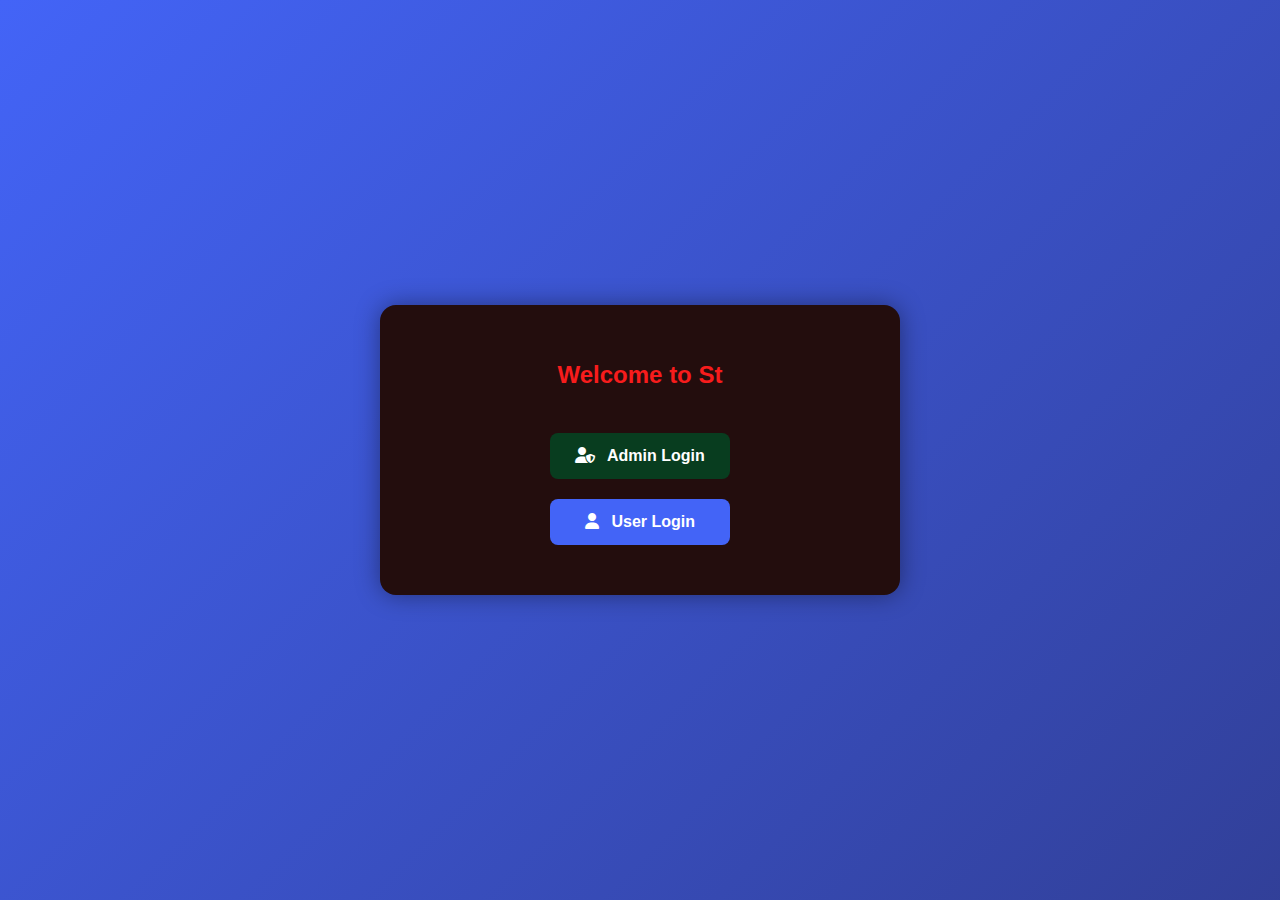
<file: index.html>
<!DOCTYPE html>
<html lang="en">

<head>
    <meta charset="UTF-8" />
    <meta name="viewport" content="width=device-width, initial-scale=1" />
    <title>Access System - College Event Management</title>

    <!-- Font Awesome for Icons -->
    <link rel="stylesheet" href="https://cdnjs.cloudflare.com/ajax/libs/font-awesome/6.4.0/css/all.min.css">

    <style>
        body {
            font-family: 'Segoe UI', Tahoma, Geneva, Verdana, sans-serif;
            background: linear-gradient(135deg, #4364F7, #201B3A);
            background-size: 200% 200%;
            animation: backgroundMove 8s ease infinite alternate;
            margin: 0;
            padding: 0;
            display: flex;
            justify-content: center;
            align-items: center;
            height: 100vh;
        }
        
        @keyframes backgroundMove {
            0% {
                background-position: 0% 50%;
            }
            100% {
                background-position: 100% 50%;
            }
        }
        
        .access-container {
            background: #230D0D;
            /* Deep Brown */
            padding: 40px 60px;
            border-radius: 16px;
            box-shadow: 0 0 25px rgba(0, 0, 0, 0.4);
            text-align: center;
            max-width: 400px;
            width: 100%;
        }
        
        #welcomeText {
            font-size: 24px;
            font-weight: bold;
            color: #F71C1C;
            /* Bright Red */
            margin-bottom: 30px;
            min-height: 32px;
        }
        
        .btn {
            display: inline-block;
            width: 180px;
            padding: 14px 0;
            margin: 10px;
            font-size: 16px;
            font-weight: 600;
            color: white;
            text-decoration: none;
            border: none;
            border-radius: 8px;
            cursor: pointer;
            transition: transform 0.3s ease, box-shadow 0.3s ease;
        }
        
        .btn.admin {
            background-color: #083D1F;
            /* Dark Green */
        }
        
        .btn.user {
            background-color: #4364F7;
            /* Blue */
        }
        
        .btn:hover {
            transform: scale(1.05);
            background-color: #F71C1C;
            /* Hover: Bright Red */
            box-shadow: 0 5px 15px rgba(0, 0, 0, 0.3);
        }
        
        .btn i {
            margin-right: 8px;
        }
        
        @media (max-width: 600px) {
            .access-container {
                padding: 30px 20px;
            }
            .btn {
                width: 100%;
                margin: 10px 0;
            }
        }
    </style>
</head>

<body>

    <div class="access-container">
        <h1 id="welcomeText">Loading...</h1>

        <a href="http://localhost/college-event/admin/login.php" class="btn admin" onclick="playClick()">
            <i class="fas fa-user-shield"></i> Admin Login
        </a>
        <a href="http://localhost/college-event/user_login.php" class="btn user" onclick="playClick()">
            <i class="fas fa-user"></i> User Login
        </a>
    </div>

    <!-- Optional Click Sound -->
    <audio id="clickSound" src="https://cdn.pixabay.com/download/audio/2022/03/15/audio_1d64e07e3f.mp3?filename=mouse-click-153941.mp3" preload="auto"></audio>

    <script>
        // Typing animation
        window.onload = () => {
            const text = "Welcome to Strange Verse";
            let i = 0;
            const el = document.getElementById("welcomeText");
            el.textContent = "";
            const typing = setInterval(() => {
                el.textContent += text[i];
                i++;
                if (i === text.length) clearInterval(typing);
            }, 50);
        };

        // Play sound on click
        function playClick() {
            document.getElementById('clickSound').play();
        }
    </script>

</body>


</html>
</file>
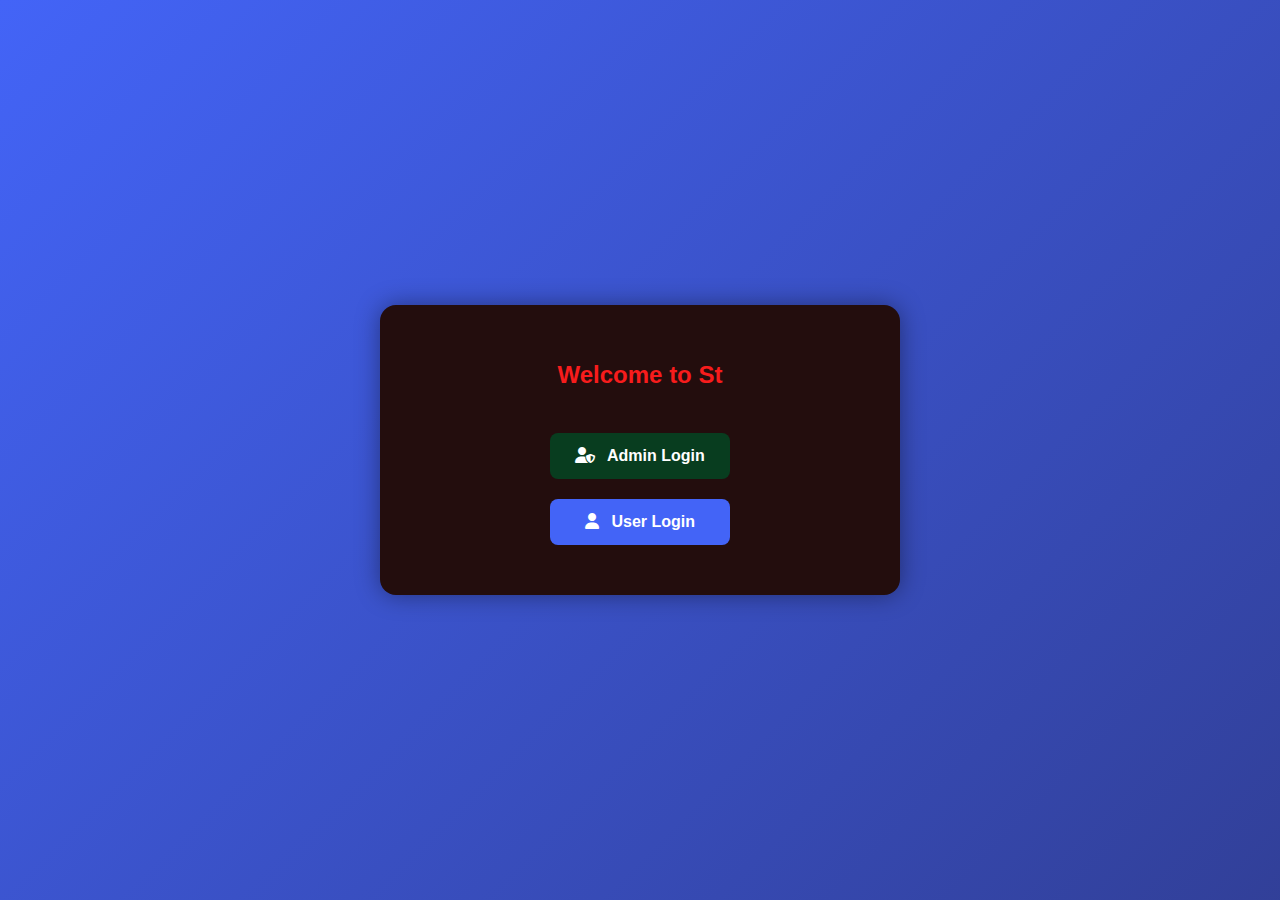
<file: Event.html>
<!DOCTYPE html>
<html lang="en">

<head>
    <meta charset="UTF-8" />
    <meta name="viewport" content="width=device-width, initial-scale=1" />
    <title>Access System - College Event Management</title>

    <!-- Font Awesome for Icons -->
    <link rel="stylesheet" href="https://cdnjs.cloudflare.com/ajax/libs/font-awesome/6.4.0/css/all.min.css">

    <style>
        body {
            font-family: 'Segoe UI', Tahoma, Geneva, Verdana, sans-serif;
            background: linear-gradient(135deg, #4364F7, #201B3A);
            background-size: 200% 200%;
            animation: backgroundMove 8s ease infinite alternate;
            margin: 0;
            padding: 0;
            display: flex;
            justify-content: center;
            align-items: center;
            height: 100vh;
        }
        
        @keyframes backgroundMove {
            0% {
                background-position: 0% 50%;
            }
            100% {
                background-position: 100% 50%;
            }
        }
        
        .access-container {
            background: #230D0D;
            /* Deep Brown */
            padding: 40px 60px;
            border-radius: 16px;
            box-shadow: 0 0 25px rgba(0, 0, 0, 0.4);
            text-align: center;
            max-width: 400px;
            width: 100%;
        }
        
        #welcomeText {
            font-size: 24px;
            font-weight: bold;
            color: #F71C1C;
            /* Bright Red */
            margin-bottom: 30px;
            min-height: 32px;
        }
        
        .btn {
            display: inline-block;
            width: 180px;
            padding: 14px 0;
            margin: 10px;
            font-size: 16px;
            font-weight: 600;
            color: white;
            text-decoration: none;
            border: none;
            border-radius: 8px;
            cursor: pointer;
            transition: transform 0.3s ease, box-shadow 0.3s ease;
        }
        
        .btn.admin {
            background-color: #083D1F;
            /* Dark Green */
        }
        
        .btn.user {
            background-color: #4364F7;
            /* Blue */
        }
        
        .btn:hover {
            transform: scale(1.05);
            background-color: #F71C1C;
            /* Hover: Bright Red */
            box-shadow: 0 5px 15px rgba(0, 0, 0, 0.3);
        }
        
        .btn i {
            margin-right: 8px;
        }
        
        @media (max-width: 600px) {
            .access-container {
                padding: 30px 20px;
            }
            .btn {
                width: 100%;
                margin: 10px 0;
            }
        }
    </style>
</head>

<body>

    <div class="access-container">
        <h1 id="welcomeText">Loading...</h1>

        <a href="http://localhost/college-event/admin/login.php" class="btn admin" onclick="playClick()">
            <i class="fas fa-user-shield"></i> Admin Login
        </a>
        <a href="http://localhost/college-event/user_login.php" class="btn user" onclick="playClick()">
            <i class="fas fa-user"></i> User Login
        </a>
    </div>

    <!-- Optional Click Sound -->
    <audio id="clickSound" src="https://cdn.pixabay.com/download/audio/2022/03/15/audio_1d64e07e3f.mp3?filename=mouse-click-153941.mp3" preload="auto"></audio>

    <script>
        // Typing animation
        window.onload = () => {
            const text = "Welcome to Strange Verse";
            let i = 0;
            const el = document.getElementById("welcomeText");
            el.textContent = "";
            const typing = setInterval(() => {
                el.textContent += text[i];
                i++;
                if (i === text.length) clearInterval(typing);
            }, 50);
        };

        // Play sound on click
        function playClick() {
            document.getElementById('clickSound').play();
        }
    </script>

</body>

</html>
</file>
